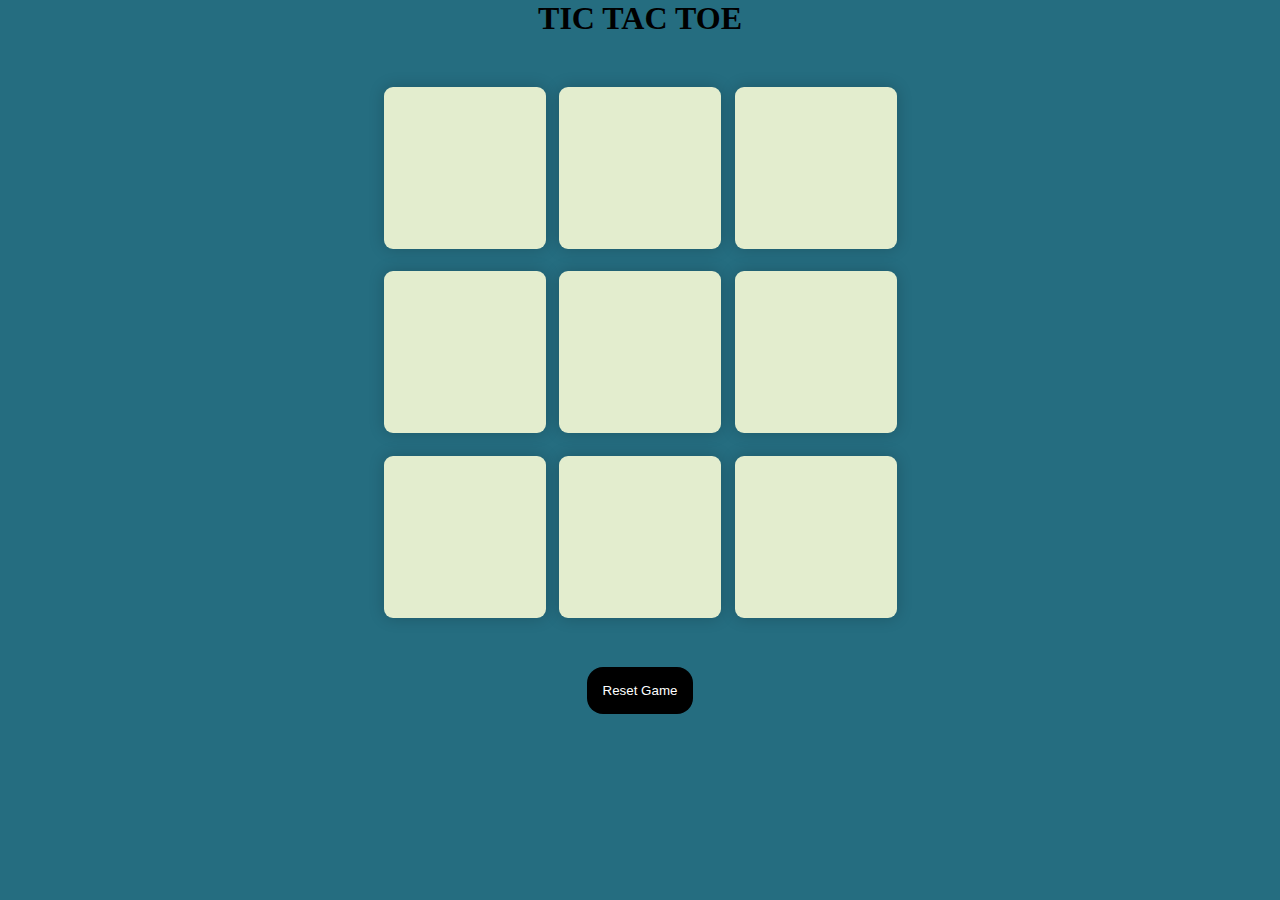
<file: index.html>
<!DOCTYPE html>
<html lang="en">
<head>
    <meta charset="UTF-8">
    <meta name="viewport" content="width=device-width, initial-scale=1.0">
    <title>Tic-Tac-Toe Game</title>
    <link rel="stylesheet" href="style.css"/>
</head>
<body>
    <div class="msg-container hide">
        <p id="msg">Winner</p>
        <button id="new-btn">New Game</button>
    </div>
    <main>
        <h1>TIC TAC TOE</h1>
        <div class="container">
            <div class="game">
                <button class="box"></button>
                <button class="box"></button>
                <button class="box"></button>
                <button class="box"></button>
                <button class="box"></button>
                <button class="box"></button>
                <button class="box"></button>
                <button class="box"></button>
                <button class="box"></button>
            </div> 
        </div> 
        <button id="reset-btn">Reset Game</button>
    </main>
</body>
<script src="app.js"></script>
</html>
</file>
<file: style.css>
*{
    margin: 0;
    padding: 0;
}

body{
    background-color:#256d80;
    text-align: center;
}

.container {
    height: 70vh;
    display: flex;
    justify-content: center;
    align-items: center;
}

.game {
    height: 60vmin;
    width: 60vmin;
    display: flex;
    flex-wrap: wrap;
    justify-content: center;
    align-items: center;
    gap: 1.5vmin;
}

.box{
    height: 18vmin;
    width: 18vmin;
    border-radius: 1vmin;
    border:none;
    box-shadow: 0 0 1rem rgba(0,0,0,0.2);
    font-size:8vmin;
    background-color: #e3edce;
    color:black;
}

#reset-btn {
    padding: 1rem;
    font-size: 5rems;
    background-color: black;
    color: white;
    border:none;
    border-radius: 1rem;
    cursor: pointer;

}

#new-btn{
    padding: 1rem;
    font-size: 5rems;
    background-color: black;
    color: white;
    border:none;
    border-radius: 1rem;
    cursor: pointer;
}

#msg{
    font-size:6vmin;
}

.msg-container{
    margin-bottom: 2rem;
}

.hide{
    display:none;
}
</file>
